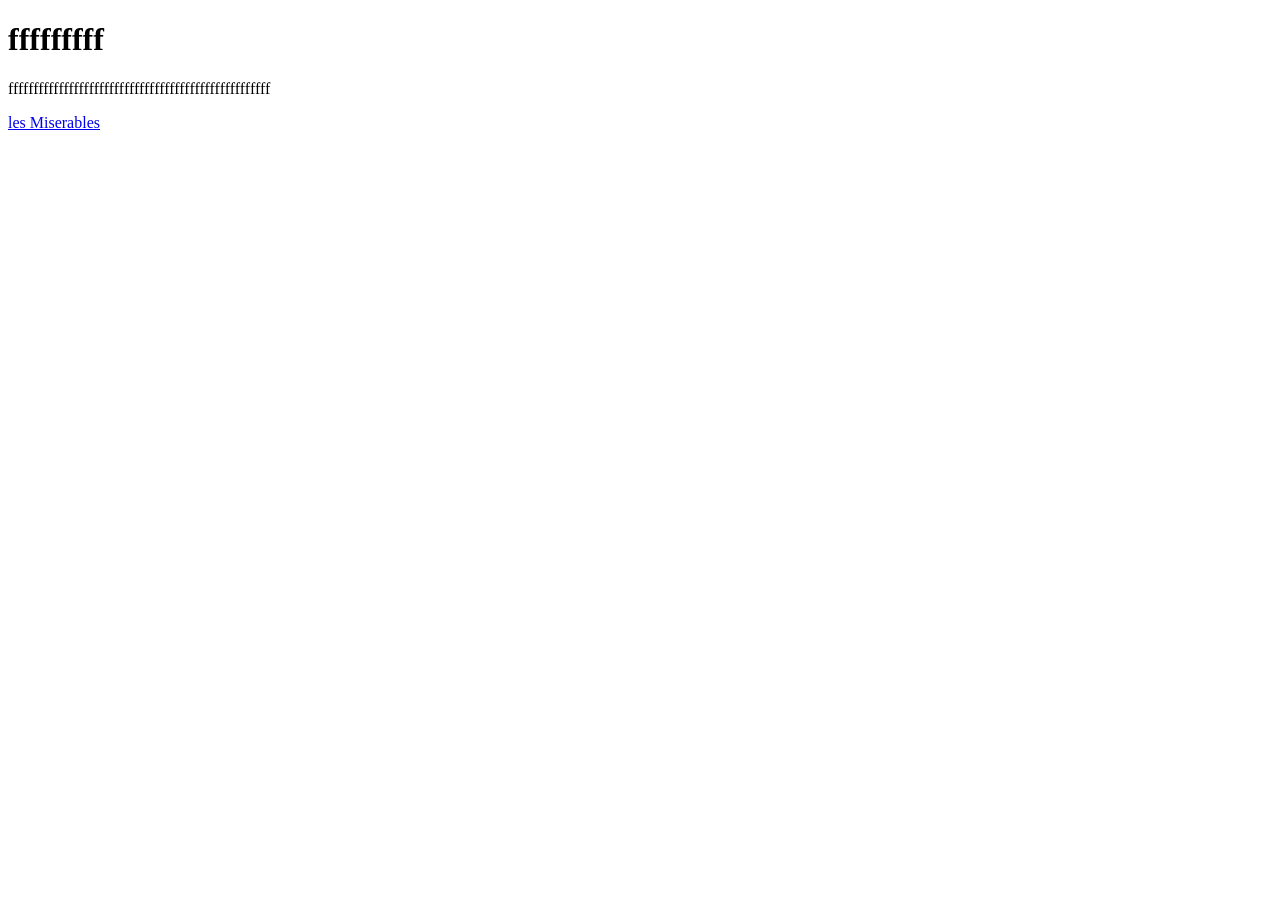
<file: src/ffhfh.html>
<!DOCTYPE html>
<html lang="en">
<head>
    <meta charset="UTF-8">
    <meta name="viewport" content="width=device-width, initial-scale=1.0">
    <title>fffffffff</title>
</head>
<body>
    <h1>fffffffff</h1>
    <p>ffffffffffffffffffffffffffffffffffffffffffffffffffff</p>
    <a href="lesMiserables.html">les Miserables</a>
    
</body>
</html>
</file>
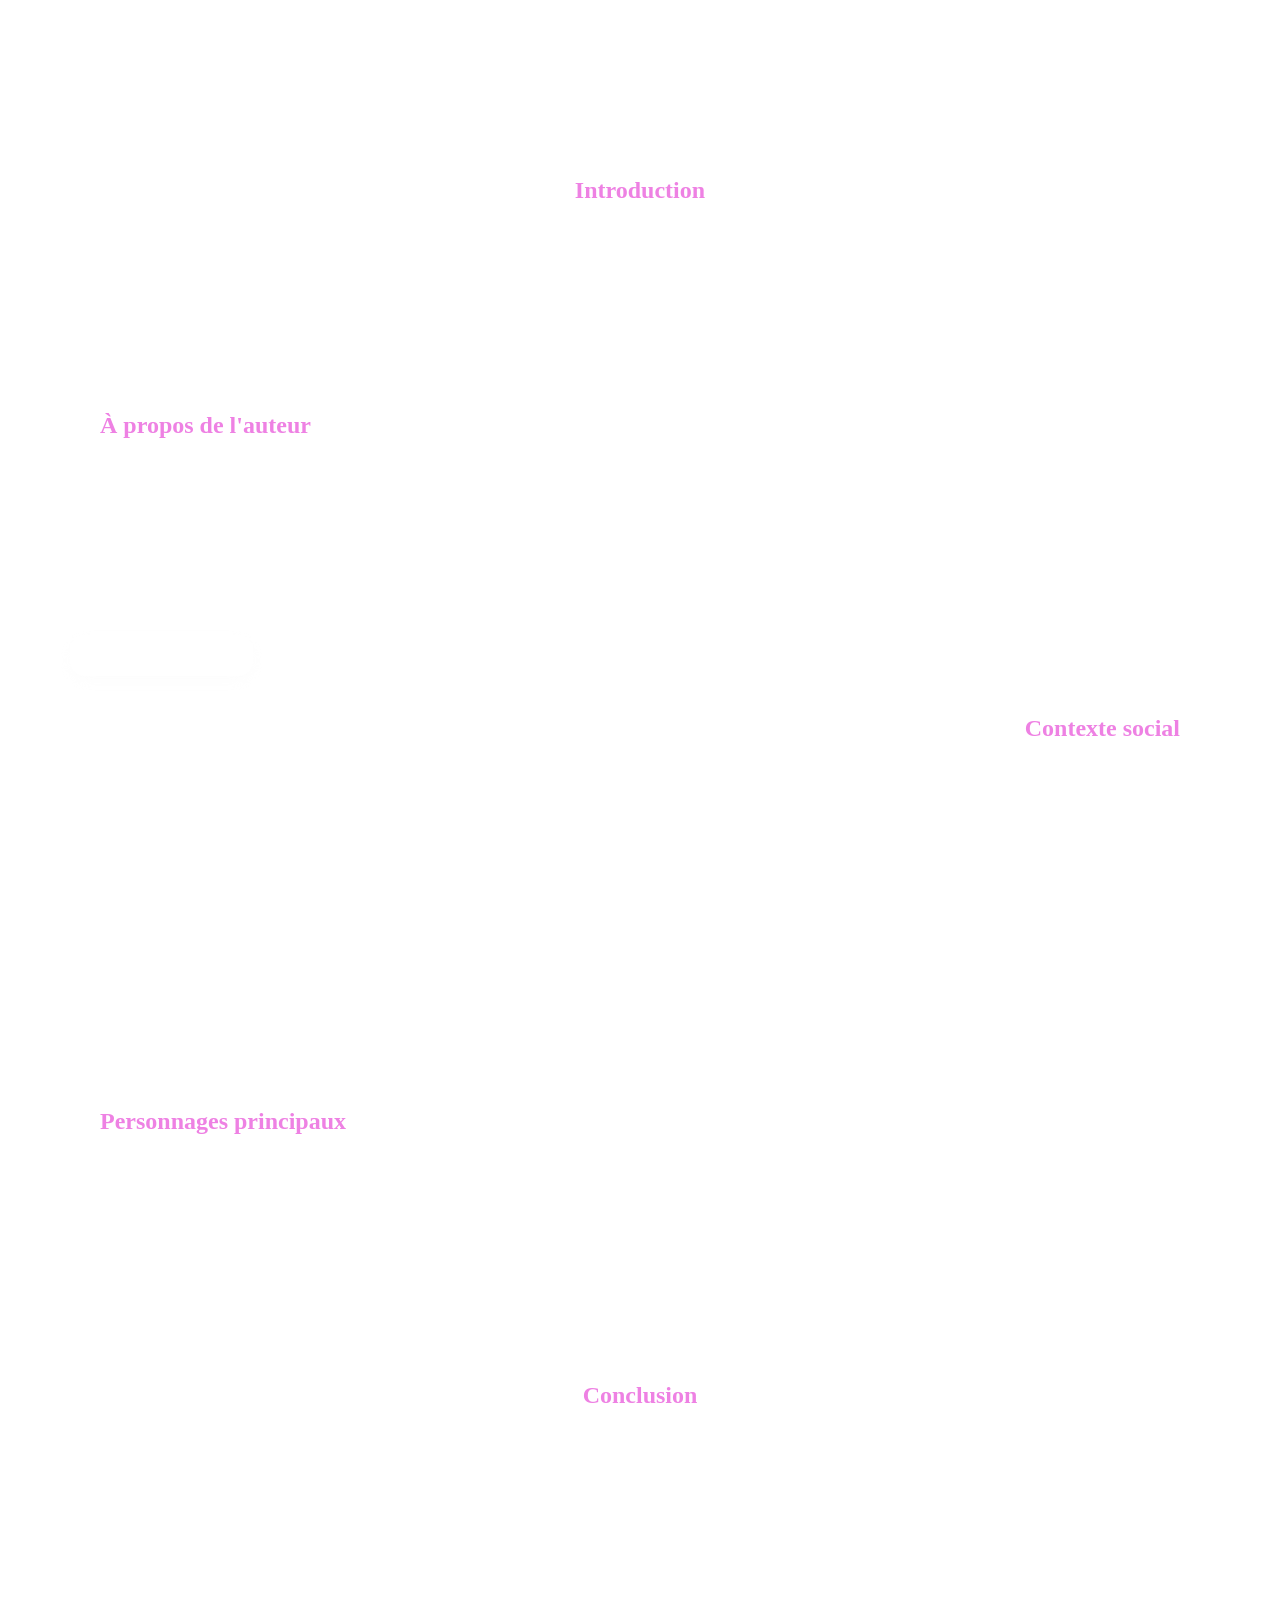
<file: src/lesMiserables.html>
<!DOCTYPE html>
<html lang="en">
<head>
    <meta charset="UTF-8">
    <meta name="viewport" content="width=device-width, initial-scale=1.0">
    <link rel="stylesheet" href="lesmiserable.css">
    <title>les Miserables</title>
</head>
<body>
    <h1>les Miserables</h1>
    <div class="titre2">
        <h2>Introduction</h2>
        <p>Les Misérables est un roman de Victor Hugo, publié en 1862. Il raconte l'histoire de plusieurs personnages, dont Jean Valjean, un ancien forçat qui cherche à se racheter après avoir été condamné pour avoir volé du pain pour nourrir sa famille. Le roman explore des thèmes tels que la justice, la rédemption, la pauvreté et la lutte pour la liberté.</p>
    </div>
    <h2>À propos de l'auteur</h2>
    <p>Victor Hugo (1802-1885) est l'un des plus grands écrivains de la littérature française. Il a également été poète, dramaturge et homme politique. En tant que figure centrale du mouvement romantique, Hugo a écrit sur la société, l'injustice et l'aspiration humaine à la liberté. Parmi ses œuvres les plus célèbres, on trouve <a href="https://fr.wikipedia.org/wiki/Notre-Dame_de_Paris_(roman)" target="_blank">Notre-Dame de Paris</a> et Les Misérables.</p>
    <a class="bouton" href="https://fr.wikipedia.org/wiki/Notre-Dame_de_Paris_(roman)" target="_blank"> Notre-Dame de Paris </a>
    <div class="titre3"> 
        <h2>Contexte social</h2>
        <p>Le roman Les Misérables se déroule au début du XIXe siècle, une période marquée par de grands bouleversements sociaux en France. Le pays sort à peine de la Révolution française, puis de l'Empire napoléonien, et les inégalités sociales sont exacerbées par la pauvreté, l'oppression des classes inférieures et les luttes politiques.</p>
        <p>Hugo critique sévèrement les systèmes judiciaires et économiques de l'époque, notamment à travers le personnage principal Jean Valjean, un ancien forçat persécuté par la loi. Le roman reflète les injustices auxquelles les classes populaires étaient confrontées et dénonce la misère qui gangrène la société.</p>
    </div> 
    <h2>Personnages principaux</h2>
    <ul>
        <li><a class="1" href="#jean-valjean">Jean Valjean</a> – Un ancien forçat, qui cherche à se racheter après avoir passé 19 ans en prison pour avoir volé un morceau de <i>pain</i>.</li>
        <li><a class="1" href="#javert">Javert</a> – Un inspecteur de police obsédé par la poursuite de Jean Valjean.</li>
        <li><a class="1" href="#fantine">Fantine</a> – Une jeune femme qui tombe dans la pauvreté et qui est contrainte de vendre son cheveu pour subvenir à ses besoins.</li>
        <li><a class="1" href="#cosette">Cosette</a> – La fille de Fantine, qui est recueillie et élevée par Jean Valjean.</li>
        <li><a class="1" href="#marius-pontmercy">Marius Pontmercy</a> – Un jeune révolutionnaire qui tombe amoureux de Cosette.</li>
        <li><a class="1" href="#les-thénardier">Les Thénardier</a> – Un couple cruel qui maltraite Cosette lorsqu'elle est enfant.</li>
        <li><a class="1" href="#éponine">Éponine</a> – La fille des Thénardier qui aime Marius en secret.</li>
    </ul>
    <div class="titre4">
        <h2>Conclusion</h2>
        <p>Les Misérables est un chef-d'œuvre de la littérature française qui explore les thèmes de la justice, de la rédemption et de la lutte pour la liberté. À travers les histoires entrelacées de ses personnages, Victor Hugo offre une critique sociale puissante et intemporelle qui continue de résonner avec les lecteurs du monde entier.</p>
        <p>Le roman a été salué pour sa capacité à capturer la lutte des individus contre un système injuste et a influencé de nombreuses générations de lecteurs à travers le monde.</p>
    </div>
</body>
</html>
</file>
<file: src/lesmiserable.css>
body{
    color: rgb(255, 255, 255);
    background: linear-gradient(to bottom, rgb(72, 71, 68) );
    margin: 50px;
}
p{
    text-align: justify;
    text-align: center;
    font-style: italic;
    margin: 50px;
    line-height: 2;
    font-size: 18px;
    
}
h2{
    color: rgb(238, 129, 227);
    margin: 50px;
}
a{
    color: white;
    text-transform: capitalize;
    text-decoration: underline;
    text-decoration: none;
}
h1{
    text-align: center;
    text-decoration: underline;
    padding: 20px;
}
.titre2{
    text-align: center;
    
}
.titre3{
    text-align:right;
}
.titre4{
    text-align: center;
}
.bouton{
    text-align: center;
    margin: 20px;
    text-decoration: none;
    background-origin: padding-box;
    background-color: rgba(255, 255, 255, 0.1);
    border: 2px solid rgba(255, 255, 255, 0.3);
    box-shadow: 0px 5px 15px rgba(246, 244, 244, 0.2);
    padding: 10px 20px;
    border-radius: 15px;
    width: 150px;
    height: 50px;
    
}
ul li a{
    color: rgb(255, 255, 255);
    text-decoration: none;
    font-weight: bold;
    font-size: 18px;

}
</file>
